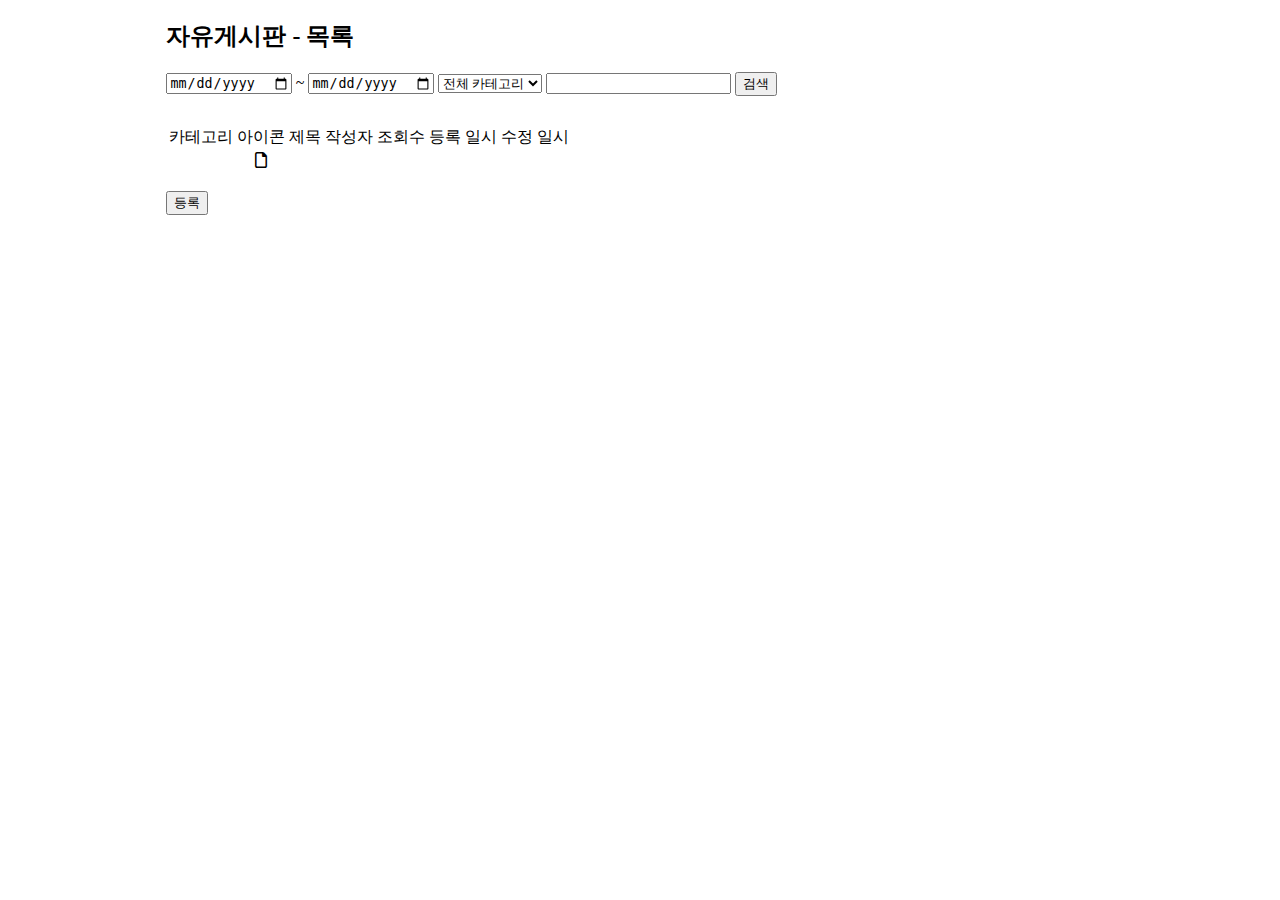
<file: src/main/resources/templates/articleList.html>
<!DOCTYPE html>
<html xmlns:th="http://www.thymeleaf.org">
<head>
    <title>Articles</title>
    <link rel="stylesheet" href="https://cdnjs.cloudflare.com/ajax/libs/font-awesome/6.0.0-beta3/css/all.min.css">
    <style>
        body {
            padding: 0 3%;
            margin: 1% 10%;
        }
        nav {
            margin-bottom: 3%;
        }
        div > article {
            text-align: center;
        }
        a {
            color: black;
        }
        tr, td {
            white-space: nowrap;
        }
        button > a {
            text-decoration: none;
        }
        h2 > a {
            text-decoration: none;
        }
    </style>
</head>
<body>
    <h2><a href="/board/list">자유게시판 - 목록</a></h2>
    <div>
        <nav>
            <form id="searchForm" action="/board/list" method="get">
                <input type="date" name="startDate" th:value="${search.startDate}">&nbsp~
                <input type="date" name="endDate" th:value="${search.endDate}">
                <select name="category">
                    <option value="">전체 카테고리</option>
                    <option value="1" th:selected="${search.category} == '1'">자유</option>
                    <option value="2" th:selected="${search.category} == '2'">일상</option>
                    <option value="3" th:selected="${search.category} == '3'">음악</option>
                    <option value="4" th:selected="${search.category} == '4'">영화</option>
                    <option value="5" th:selected="${search.category} == '5'">여행</option>
                </select>
                <input type="text" name="keyword" th:value="${search.keyword}">
                <button type="submit" id="searchBtn">검색</button>
            </form>
        </nav>
        <article>
            <table>
                <tr>
                    <td>카테고리</td>
                    <td>아이콘</td>
                    <td>제목</td>
                    <td>작성자</td>
                    <td>조회수</td>
                    <td>등록 일시</td>
                    <td>수정 일시</td>
                </tr>
                <tr th:each="article : ${articles}">
                    <td th:text="${article.name}"></td>
                    <td th:if="${article.withFile == '1'}"><i class="fa-regular fa-file"></i></td>
                    <td th:if="${article.withFile != '1'}"></td>

                    <td style="text-align: left">
                        <a th:href="@{/board/view/{id}(id=${article.id})}">
                            <span th:text="${article.title}"></span>
                        </a>
                    </td>
                    <td th:text="${article.author}"></td>
                    <td th:text="${article.viewCount}"></td>
                    <td th:text="${article.postDate}"></td>
                    <td th:text="${article.editDate}"></td>
                </tr>
            </table>
        </article>
        <div style="text-align: center"  id="pageList">
            <span style="margin: 0 10px"
                    th:each="pageNum : ${#numbers.sequence(1, paging.lastPage)}"
                  th:attr="id='page' + ${pageNum}"
                  th:text="${pageNum}">
            </span>
        </div>
        <button><a th:href="@{/board/write}">등록</a></button>
    </div>
</body>
<script>
    const list = document.getElementById('pageList');
    let url = '/board/list?'
    const formData = new FormData(document.getElementById('searchForm'));

    list.addEventListener('click', (event) => {

        if (event.target.closest('span')) {
            formData.forEach((value, key) => {
                url += key + '=' + value + '&';
            })
            url += 'pageNum=' + event.target.textContent;
            window.location.href = url;
        }
    })
</script>
</html>
</file>
